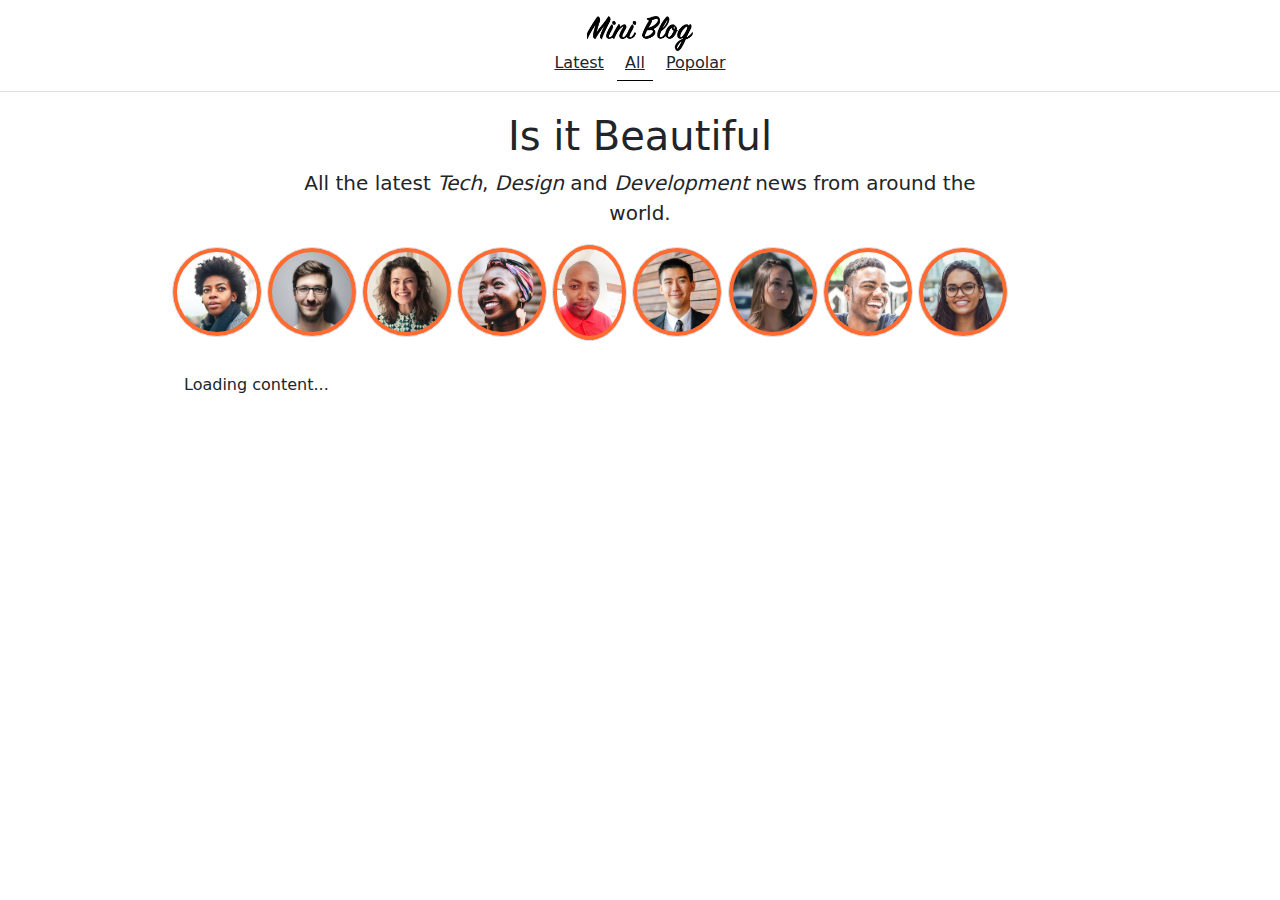
<file: index.html>
<!DOCTYPE html>
<html lang="en">
    <head>
        <meta charset="utf-8">
        <meta name="viewport" content="width=device-width, initial-scale=1, shrink-to-fit=no">
        <meta name="description" content="">
        <meta name="author" content="">

        <title>Mini Blog</title>

        <link rel="stylesheet" href="bootstrap.min.css">
        <link rel="stylesheet" href="custom.css">
        <link href="FontAwsome/css/all.css" rel="stylesheet">

    </head>
    
    <body onload="init()">
        <div class="d-flex flex-column align-items-center p-3 bg-white border-bottom box-shadow fixed-top">
            <img src="img/mini-blog-logo.png" height="35"/>
            <nav>
                <a id="getLatest" class="p-2 text-dark" href="#">Latest</a>
                <a id="getAll" class="p-2 text-dark active" href="#">All</a>
                <a id="getPopular" class="p-2 text-dark" href="#">Popolar</a>
            </nav>

          </div>

          <div class="blog-header mx-auto text-center">
              <h1>Is it Beautiful</h1>
              <p class="lead">All the latest <strong><em>Tech</em></strong>, <strong><em>Design</em></strong> and <strong>
              <em>Development</em></strong> news from around the world.</p>
          </div>

          <div class="container team">
              <img src="img/thandi.jpg" class="img-thumbnail rounded-circle" width="90"/>
              <img src="img/john.jpg" class="img-thumbnail rounded-circle" width="90"/>
              <img src="img/sally.jpg" class="img-thumbnail rounded-circle" width="90"/>
              <img src="img/lungi.jpg" class="img-thumbnail rounded-circle" width="90"/>
              <img src="img/photo11.JPG" class="img-thumbnail rounded-circle" width="75"/>
              <img src="img/dave.jpg" class="img-thumbnail rounded-circle" width="90"/>
              <img src="img/jane.jpg" class="img-thumbnail rounded-circle" width="90"/>
              <img src="img/andile.jpg" class="img-thumbnail rounded-circle" width="90"/>
              <img src="img/lee.jpg" class="img-thumbnail rounded-circle" width="90"/>


          </div>

          <div class="row container mx-auto">
              <div class="column" id="posts">
                  Loading content...

              </div>
          </div>

    

         <script src="js/jquery-3.6.0.min.js"></script>
         <script src="js/bootstrap.bundle.min.js"></script>

         <script>
             var roothPath;

             function init(){
                 roothPath = "https://mysite.itvarsity.org/api/mini-blog/";

                 document.getElementById("getAll").addEventListener('click', getAllPosts);
                 document.getElementById("getPopular").addEventListener('click', getPopularPosts);
                 document.getElementById("getLatest").addEventListener('click', getLatestPosts); 

                 getAllPosts();
             }

             function getAllPosts(){
                 category = "getAll";

                 fetchPosts(category);

             }
             function getPopularPosts(){
                 category = "getPopular";

                 fetchPosts(category);

             }
             function getLatestPosts(){
                 category = "getLatest";

                 fetchPosts(category);

             }
             function fetchPosts(category){
                 fetch(roothPath + 'get-posts/?category=' + category)
                 .then(function(response){
                     return response.json();
                 })
                 .then(function(data){
                     displayPosts(data);
                 })
             }

             function displayPosts(data){
                 var output = "";

                 for(a = 0; a < data.length; a++){
                     output +=`
                     <div class="card mb-4 box-shadow">
                         <div class="card-header">
                          <h4 class="my-0 font-weight-normal">${data[a][0]}</h4>

                         </div>
                         <div class="card-body">
                             <img src="${roothPath}/uploads/${data[a][3]}" class="card-img-top"/>
                             <p class="card-text">${data[a][1]}</p>
                             <div class="d-flex justify-content-between align-items-center">
                                <div class="btn-group">
                                    <button type="button" class="btn btn-lg btn-link"><i class="far fa-heart"></i></button>
                                    <button type="button" class="btn btn-lg btn-link"><i class="far fa-comment"></i></button>
                                    <button type="button" class="btn btn-lg btn-link"><i class="fa fa-retweet"></i></button>

                       </div>
                        <small class="text-muted">${data[a][2]}</small>

                  </div>

              </div>

          </div>
                     `;
                 }
                 document.getElementById("posts").innerHTML = output;
             }
             function setActiveLink(id){
                 document.getElementById("getAll").classList.remove("active");
                 document.getElementById("getPopular").classList.remove("active");
                 document.getElementById("getLatest").classList.remove("active");

                 document.getElementById(id).classList.add("active");
             }



         </script>

    </body>

</html>
</file>
<file: custom.css>
html{
    font-size: 14px;
    
   
  }
  
  @media (min-width: 768px) {
    html {
      font-size: 16px;
    }
  }
  .blog-header{
    margin-top: 7rem;
    max-width: 700px;
    
  }
  
  @media (max-width: 768px) {
    .blog-header{
      margin-top: 8rem;
    
    }
  }
  .container{
    max-width: 960px;
    
    
  }
  
  .team{
    overflow-x: scroll;
    overflow-y: hidden;
    white-space: nowrap;
    margin-bottom: 2rem;
    
  }
  .card-deck .card{
    min-width: 220px;
    
  }
  .card-text{
    padding-top: 1rem;
  }
  .card-block{
    min-height: 220px;
  }
  .active{
    border-bottom: 1px solid black;
  }
 .img-thumbnail{
  background-color: #ff6b31;
 }
</file>
